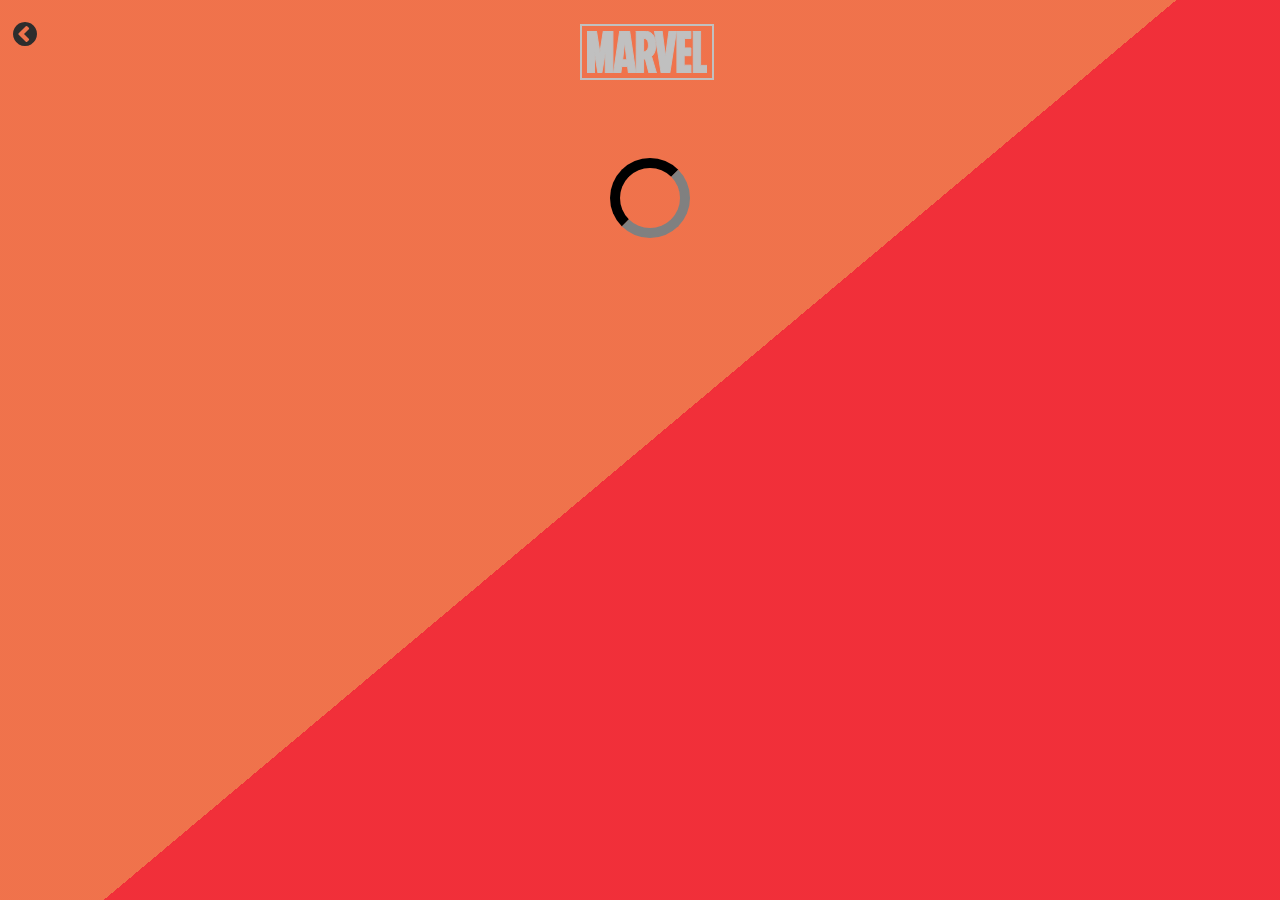
<file: allComics.html>
<!DOCTYPE html>
<html lang="en">
<head>
    <meta charset="UTF-8">
    <meta http-equiv="X-UA-Compatible" content="IE=edge">
    <meta name="viewport" content="width=device-width, initial-scale=1.0">
    <title>Marvel Search Engine</title>
    <link rel='stylesheet' href="allComics.css" />
    <link rel="icon" href="./assets/marvel.svg" />
    <link href="https://fonts.googleapis.com/css2?family=Inter&family=Luckiest+Guy&family=Open+Sans&family=Roboto&display=swap" rel="stylesheet">
    <link rel="preconnect" href="https://fonts.googleapis.com">
    <link rel="preconnect" href="https://fonts.gstatic.com" crossorigin>
    <link href="https://fonts.googleapis.com/css2?family=Sigmar+One&display=swap" rel="stylesheet">
    <link rel="stylesheet" href="https://cdnjs.cloudflare.com/ajax/libs/font-awesome/4.7.0/css/font-awesome.min.css">
</head>
<body>
    <div class="grad-bg1"></div>
    <div class="grad-bg1 grad-bg2"></div>
    <div class="grad-bg1 grad-bg3"></div>
    <span class="prePage" onclick="history.back()"><i class="fa fa-chevron-circle-left" aria-hidden="true" style="font-size:28px;color:rgb(46, 45, 45)"></i></span>
    <div onclick="history.back()" class="marvel">
        <img onclick="GoTOHome()" class="marvel-name" src="./assets/MARVELTEXT.svg" />
    </div>
    <div class="data-div"></div>
    <div class="spinner"></div>
    <div id="modalID" class="comic-modal"></div>
</body>
</html>

<script>
    const modal = document.querySelector(".comic-modal");
    const modalID = document.getElementById("modalID");
    const spinner = document.querySelector(".spinner");
    let page = 1;
    let pageLimit = 25;

    const GoTOHome = () => {
        location.href = "index.html";
    }

    const hideSpinner = () => {
        spinner.style.display = "block";
        setTimeout(() => {
            spinner.style.display = "none";
        }, 1000)
    }

    window.addEventListener('scroll', () => {
        const { scrollTop, scrollHeight, clientHeight } = document.documentElement;
        if (scrollTop + clientHeight >= scrollHeight) {
            hideSpinner()
            page++
            pageOnLoad(page)
        }
    })

    
    window.onclick = function(event) {
        // if (event.target !== modalID) {
        //     modalID.style.display = "none";
        // }
    }; 

    const showOneCharacter = (thumbnail, title) => {
        modal.innerHTML = null;
        const showDiv = document.createElement("div");
        showDiv.setAttribute("class", "showDiv");

        const spanClose = document.createElement("span");
        spanClose.setAttribute("class", "close");
        spanClose.innerHTML = "&times;";
        spanClose.addEventListener("click", () => {
            modal.style.display = "none";
        })

        const imgDiv = document.createElement("div");
        imgDiv.setAttribute("class", "coverImg");
        const cover = document.createElement("img");
        cover.src = thumbnail.path + "." + thumbnail.extension;
        imgDiv.append(cover);

        const comic_name = document.createElement("p");
        comic_name.innerText = title;

        showDiv.append(imgDiv, comic_name);
        modal.append(spanClose, showDiv);
        modal.style.display = "block";
    }

    const pageOnLoad = async (page) => {
        hideSpinner()
        let offsetVal = (page - 1) * pageLimit;
        const response = await fetch(`https://gateway.marvel.com:443/v1/public/comics?ts=1&apikey=6ba99928de47de77f4a65ff5fb4c2f2f&hash=c89ab7d7f03b931523c99c5b4720a39d&offset=${offsetVal}&limit=${pageLimit}`);
        const { data } = await response.json();
        // console.log(response)
        const { results, offset, limit, total, count } = data;
        // console.log("offset:" + offset , "limit:"+ limit, "count:"+ count, "total:"+ total)
        
        const addToDiv = document.querySelector(".data-div");
        
        for(const element of results) {
            const { title, thumbnail } = element;

            const div = document.createElement("div");
            div.setAttribute("class", "each-comic");

            const image = document.createElement("img");
            image.setAttribute("class", "image-comic");
            image.src = thumbnail.path + "." + thumbnail.extension;
            div.append(image);
            image.addEventListener('click', showOneCharacter.bind(event, thumbnail, title));

            addToDiv.append(div);
        }
    }

    pageOnLoad(page)

</script>
</file>
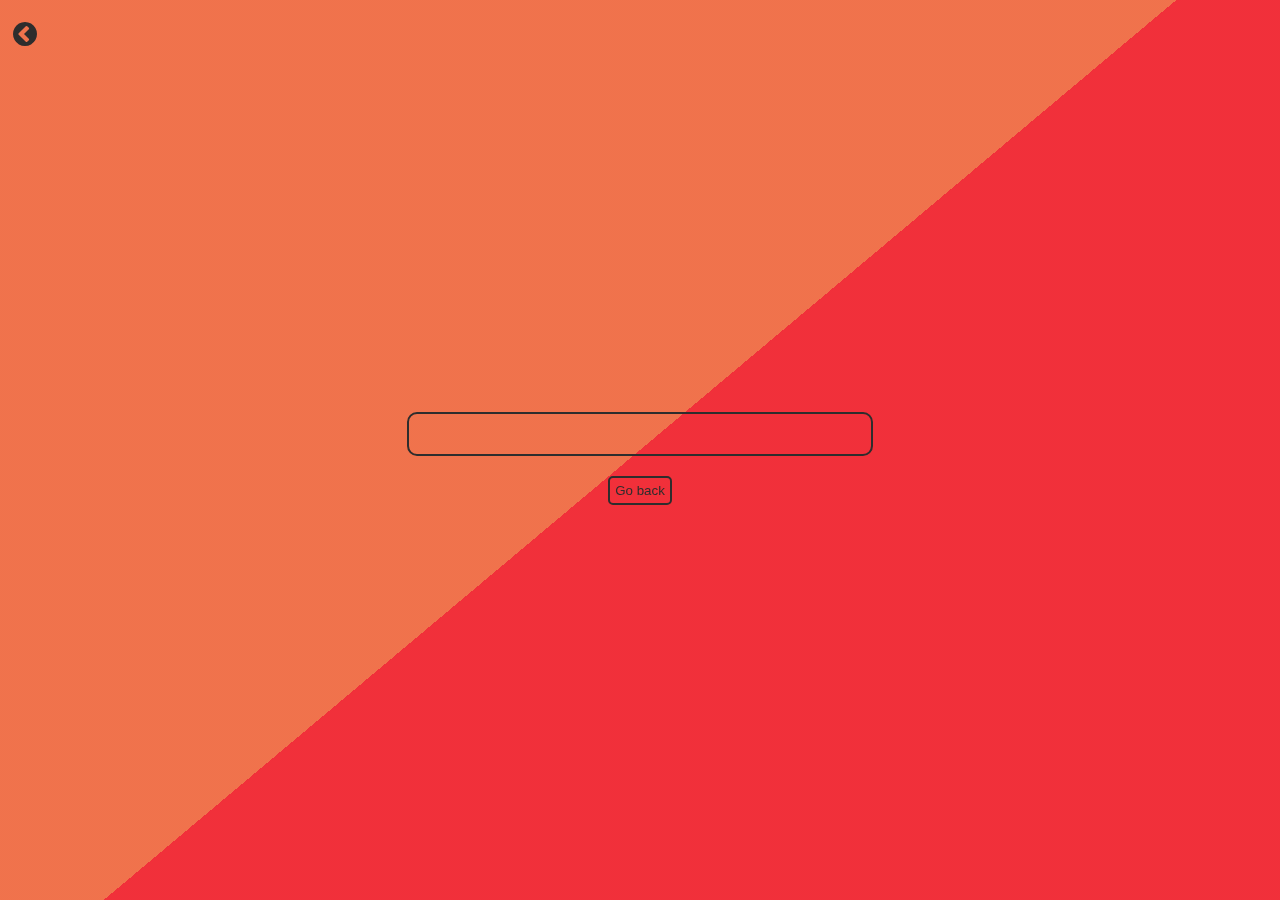
<file: characterPage.html>
<!DOCTYPE html>
<html lang="en">
<head>
    <meta charset="UTF-8">
    <meta http-equiv="X-UA-Compatible" content="IE=edge">
    <meta name="viewport" content="width=device-width, initial-scale=1.0">
    <title>Marvel Search Engine</title>
    <link rel='stylesheet' href="characterPage.css" />
    <link rel="icon" href="./assets/marvel.svg" />
    <link href="https://fonts.googleapis.com/css2?family=Inter&family=Luckiest+Guy&family=Open+Sans&family=Roboto&display=swap" rel="stylesheet">
    <link rel="preconnect" href="https://fonts.googleapis.com">
    <link rel="preconnect" href="https://fonts.gstatic.com" crossorigin>
    <link href="https://fonts.googleapis.com/css2?family=Sigmar+One&display=swap" rel="stylesheet">
    <link rel="stylesheet" href="https://cdnjs.cloudflare.com/ajax/libs/font-awesome/4.7.0/css/font-awesome.min.css">
</head>
<body>
    <div class="grad-bg1"></div>
    <div class="grad-bg1 grad-bg2"></div>
    <div class="grad-bg1 grad-bg3"></div>
    <span class="prePage" onclick="history.back()"><i class="fa fa-chevron-circle-left" aria-hidden="true" style="font-size:28px;color:rgb(46, 45, 45)"></i></span>
    <section class="cont-charPage">
        <div class="char-page"></div>
        <button class="goBack-btn" onclick="history.back()"> Go back </button>
    </section>
</body>
</html>

<script>
    const favoriteCharacter = sessionStorage.getItem('favoriteCharacter');
    // console.log(favoriteCharacter);

    const getCharData = async () => {
        const response = await fetch(`http://gateway.marvel.com/v1/public/characters?ts=1&apikey=6ba99928de47de77f4a65ff5fb4c2f2f&hash=c89ab7d7f03b931523c99c5b4720a39d&name=${favoriteCharacter}`);
        const { data } = await response.json();
        const { results } = data;
        // console.log(results);

        const { name, thumbnail, description } = results[0];

        const addData = document.querySelector(".char-page");

        const h2_name = document.createElement("h2");
        h2_name.innerText = name;

        const p_desc = document.createElement("p");
        p_desc.innerText = description;

        const image = document.createElement("img");
        const imgDiv = document.createElement("div");
        imgDiv.setAttribute("class", "imgDiv");
        image.src = thumbnail.path + "." + thumbnail.extension;
        imgDiv.append(image);

        addData.append(h2_name, p_desc, imgDiv);

    }

    if(favoriteCharacter === null){
        console.log("Empty")
    } else {
        getCharData();
    }

</script>
</file>
<file: allComics.css>
.grad-bg1 {
    animation:slide 3s ease-in-out infinite alternate;
    background-image: linear-gradient(-40deg, #F0131E 50%, rgb(238, 95, 51) 50%);
    bottom:0;
    left:-50%;
    opacity:.5;
    position:fixed;
    right:-50%;
    top:0;
    z-index:-1;
}

.grad-bg2 {
    animation-direction:alternate-reverse;
    animation-duration:4s;
}

.grad-bg3 {
    animation-duration:5s;
}

.marvel {
    width: 120px;
    margin: auto;
    margin-bottom: 24px;
    margin-top: 24px;
    cursor: pointer;
}

.marvel-name {
    width: 100%;
    margin: auto;
    padding: 5px;
    border: 2px solid #C0C0C0;
}

.prePage {
    position: fixed;
    cursor: pointer;
    top: 20px;
    left: 1%;
}

.data-div {
    width: 80%;
    margin: auto;
    display: grid;
    grid-template-columns: 18% 18% 18% 18% 18%;
    gap: 25px;
    padding-bottom: 50px;
}

.each-comic {
    width: 100%;
    cursor: pointer;
}

.image-comic{
    width: 100%;
    min-height: 13rem;
    max-height: 13rem;
}

.comic-modal {
    display: none;
    position: fixed;
    z-index: 2;
    left: 0;
    top: 0;
    min-height: 16rem;
    max-height: fit-content;
    width: 16rem;
    margin: auto;
    border: 5px solid rgb(0, 0, 0);
    overflow: hidden;
    margin: auto;
    background-color: rgb(46, 45, 45);
    margin-top: 100px;
    margin-left: calc(50% - 8rem);
    color: #C0C0C0;
  }

  .showDiv {
      padding: 2rem;
      text-align: center;
  }

  .showDiv {
    font-family: 'Inter', sans-serif;
    font-weight: 500;
  }

  .coverImg {
    width: 90%;
    margin: auto;
  }

  .coverImg > img {
    width: 100%;
    min-height: 13rem;
    max-height: 13rem;
    max-width: 13rem;
  }

  .close {
    color: #C0C0C0;
    font-size: 2rem;
    font-weight: bold;
    position: fixed;
    margin-left: calc(15.5rem - 1rem);
    line-height: 2rem;
    cursor: pointer;
  }
  
  .close:hover,
  .close:focus {
    color: #F0131E;
    text-decoration: none;
  }

  .spinner{
    height: 60px;
    width: 60px;
    border-radius: 50%;
    left: calc(50% - 30px);
    position: absolute;
    border: 10px solid gray;
    border-top-color: black;
    border-left-color: black;
    animation: loading 2s infinite linear;
}

  @keyframes slide {
    0% {
      transform:translateX(-25%);
    }
    100% {
      transform:translateX(25%);
    }
  }

  @keyframes loading{
    from{transform: rotate(0deg);}
    to{transform: rotate(360deg);}
  }
</file>
<file: characterPage.css>
.grad-bg1 {
    animation:slide 3s ease-in-out infinite alternate;
    background-image: linear-gradient(-40deg, #F0131E 50%, rgb(238, 95, 51) 50%);
    bottom:0;
    left:-50%;
    opacity:.5;
    position:fixed;
    right:-50%;
    top:0;
    z-index:-1;
}

.grad-bg2 {
    animation-direction:alternate-reverse;
    animation-duration:4s;
}

.grad-bg3 {
    animation-duration:5s;
}


.prePage {
    position: fixed;
    cursor: pointer;
    top: 20px;
    left: 1%;
}

.cont-charPage {
    display: flex;
    flex-direction: column;
    align-items: center;
    justify-content: center;
    min-height: 100vh;
    height: fit-content;
}

.char-page {
    width: 35%;
    padding: 10px;
    padding-top: 20px;
    padding-bottom: 20px;
    text-align: center;
    border: 2px solid rgb(46, 45, 45);
    color: rgb(46, 45, 45);
    border-radius: 10px;
}

.char-page > h2 {
    font-weight: 700;
    font-family: 'Inter', sans-serif;
}

.char-page > p {
    font-weight: 500;
    font-family: 'Inter', sans-serif;
}

.char-page:hover {
    transform: scale(1.01);
}

.imgDiv {
    height: 200px;
    width: 200px;
    margin: auto;
}

.imgDiv > img {
    width: 100%;
}

.goBack-btn {
    border: none;
    background-color: transparent;
    color: rgb(46, 45, 45);
    margin-top: 20px;
    cursor: pointer;
    border: 2px solid rgb(46, 45, 45);
    border-radius: 5px;
    padding: 5px;
}

.goBack-btn:hover {
    transform: scale(1.02);
}

@keyframes slide {
    0% {
      transform:translateX(-25%);
    }
    100% {
      transform:translateX(25%);
    }
  }
</file>
